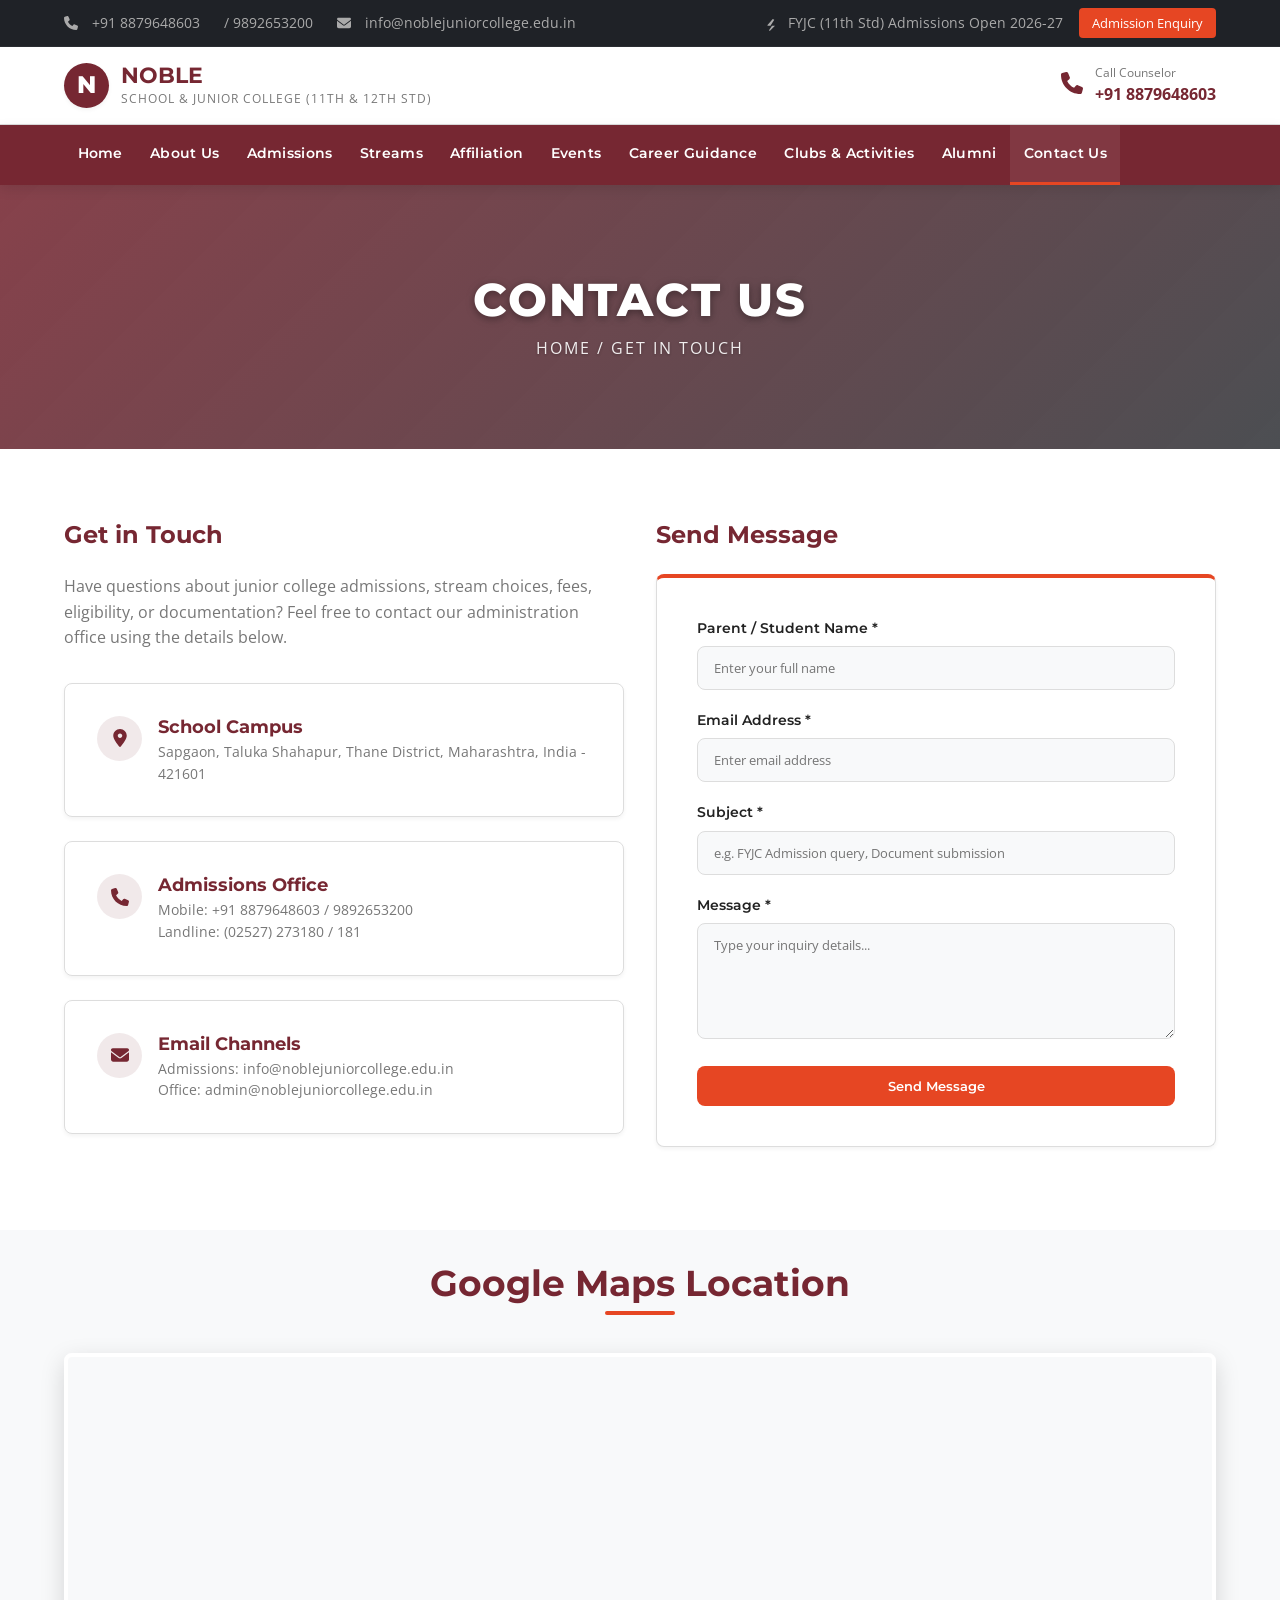
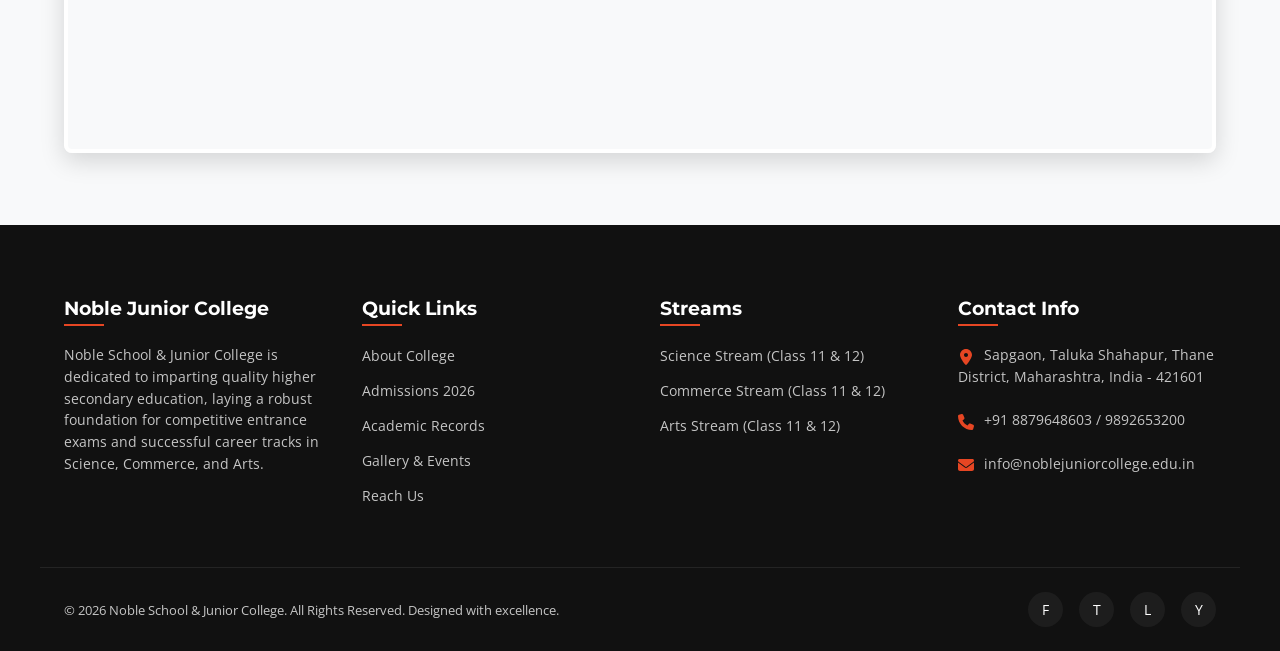
<file: contact.html>
<!DOCTYPE html>
<html lang="en">
<head>
  <meta charset="UTF-8">
  <meta name="viewport" content="width=device-width, initial-scale=1.0">
  <title>Contact Us | Noble School & Junior College</title>
  <link rel="stylesheet" href="style.css">
  <style>
    .contact-info-box {
      background-color: var(--white);
      border: 1px solid var(--border-color);
      border-radius: var(--border-radius);
      padding: 2rem;
      box-shadow: var(--shadow-sm);
      display: flex;
      gap: 1rem;
      align-items: flex-start;
      margin-bottom: 1.5rem;
      transition: var(--transition);
    }
    .contact-info-box:hover {
      border-color: var(--primary);
      transform: translateY(-2px);
      box-shadow: var(--shadow-md);
    }
    .contact-icon {
      background-color: rgba(118, 39, 50, 0.1);
      color: var(--primary);
      min-width: 45px;
      height: 45px;
      border-radius: 50%;
      display: flex;
      align-items: center;
      justify-content: center;
      font-size: 1.25rem;
      flex-shrink: 0;
    }
    .map-container {
      background-color: var(--primary);
      color: var(--white);
      height: 350px;
      border-radius: var(--border-radius);
      box-shadow: var(--shadow-lg);
      display: flex;
      flex-direction: column;
      justify-content: center;
      align-items: center;
      text-align: center;
      padding: 2.5rem;
      margin-top: 2rem;
      background-image: linear-gradient(135deg, var(--primary) 0%, var(--primary-hover) 100%);
    }
  </style>
</head>
<body>

  <!-- Injected Header -->
  <div id="header-container"></div>

  <main class="animate-fade-up">

  <!-- Banner -->
  <div class="page-banner animate-fade-up" style="background-image: url('https://images.unsplash.com/photo-1497366216548-37526070297c?auto=format&fit=crop&w=1200&q=80');">
    <div class="page-banner-content">
      <h1>Contact Us</h1>
      <p>Home / Get in Touch</p>
    </div>
  </div>

  <!-- Contact Section -->
  <section class="section">
    <div class="container grid-2">
      <!-- Contact Info Details -->
      <div>
        <h2 style="color: var(--primary); margin-bottom: 1.5rem;">Get in Touch</h2>
        <p style="color: var(--text-light); margin-bottom: 2rem;">
          Have questions about junior college admissions, stream choices, fees, eligibility, or documentation? Feel free to contact our administration office using the details below.
        </p>

        <!-- Address Box -->
        <div class="contact-info-box">
          <div class="contact-icon">
            <svg xmlns="http://www.w3.org/2000/svg" viewBox="0 0 384 512" width="18" height="18" fill="currentColor">
              <path d="M215.7 499.2C267 435 384 279.4 384 192C384 86 298 0 192 0S0 86 0 192c0 87.4 117 243 168.3 307.2c12.3 15.3 35.1 15.3 47.4 0zM192 256c-35.3 0-64-28.7-64-64s28.7-64 64-64s64 28.7 64 64s-28.7 64-64 64z"/>
            </svg>
          </div>
          <div>
            <h3 style="font-size: 1.1rem; color: var(--primary); margin-bottom: 0.25rem;">School Campus</h3>
            <p style="font-size: 0.9rem; color: var(--text-light); line-height: 1.5;">
              Sapgaon, Taluka Shahapur, Thane District, Maharashtra, India - 421601
            </p>
          </div>
        </div>

        <!-- Phones Box -->
        <div class="contact-info-box">
          <div class="contact-icon">
            <svg xmlns="http://www.w3.org/2000/svg" viewBox="0 0 512 512" width="18" height="18" fill="currentColor">
              <path d="M164.9 24.6c-7.7-18.6-28-28.5-47.4-23.2l-88 24C12.1 30.2 0 46 0 64C0 311.4 200.6 512 448 512c18 0 33.8-12.1 38.6-29.5l24-88c5.3-19.4-4.6-39.7-23.2-47.4l-96-40c-16.3-6.8-35.2-2.1-46.3 11.6L304.7 368C234.3 334.7 177.3 277.7 144 207.3L193.3 167c13.7-11.2 18.4-30 11.6-46.3l-40-96z"/>
            </svg>
          </div>
          <div>
            <h3 style="font-size: 1.1rem; color: var(--primary); margin-bottom: 0.25rem;">Admissions Office</h3>
            <p style="font-size: 0.9rem; color: var(--text-light); line-height: 1.5;">
              Mobile: +91 8879648603 / 9892653200<br>
              Landline: (02527) 273180 / 181
            </p>
          </div>
        </div>

        <!-- Email Box -->
        <div class="contact-info-box">
          <div class="contact-icon">
            <svg xmlns="http://www.w3.org/2000/svg" viewBox="0 0 512 512" width="18" height="18" fill="currentColor">
              <path d="M48 64C21.5 64 0 85.5 0 112c0 15.1 7.1 29.3 19.2 38.4L236.8 313.6c11.4 8.5 27 8.5 38.4 0L492.8 150.4c12.1-9.1 19.2-23.3 19.2-38.4c0-26.5-21.5-48-48-48H48zM0 176V384c0 35.3 28.7 64 64 64H448c35.3 0 64-28.7 64-64V176L294.4 339.2c-22.8 17.1-54 17.1-76.8 0L0 176z"/>
            </svg>
          </div>
          <div>
            <h3 style="font-size: 1.1rem; color: var(--primary); margin-bottom: 0.25rem;">Email Channels</h3>
            <p style="font-size: 0.9rem; color: var(--text-light); line-height: 1.5;">
              Admissions: info@noblejuniorcollege.edu.in<br>
              Office: admin@noblejuniorcollege.edu.in
            </p>
          </div>
        </div>
      </div>

      <!-- Contact Form -->
      <div>
        <h2 style="color: var(--primary); margin-bottom: 1.5rem;">Send Message</h2>
        <div style="background-color: var(--white); border: 1px solid var(--border-color); padding: 2.5rem; border-radius: var(--border-radius); box-shadow: var(--shadow-sm); border-top: 4px solid var(--secondary);">
          <form id="contactForm" onsubmit="handleContactSubmit(event)">
            <div class="form-group">
              <label for="cname">Parent / Student Name *</label>
              <input type="text" id="cname" class="form-control" required placeholder="Enter your full name">
            </div>

            <div class="form-group">
              <label for="cemail">Email Address *</label>
              <input type="email" id="cemail" class="form-control" required placeholder="Enter email address">
            </div>

            <div class="form-group">
              <label for="csubject">Subject *</label>
              <input type="text" id="csubject" class="form-control" required placeholder="e.g. FYJC Admission query, Document submission">
            </div>

            <div class="form-group">
              <label for="cmessage">Message *</label>
              <textarea id="cmessage" rows="5" class="form-control" required placeholder="Type your inquiry details..."></textarea>
            </div>

            <button type="submit" class="btn btn-secondary" style="width: 100%;">Send Message</button>
          </form>

          <!-- Success message placeholder -->
          <div id="successMessage" style="display: none; background-color: #d4edda; border: 1px solid #c3e6cb; color: #155724; padding: 1.5rem; border-radius: var(--border-radius); text-align: center;">
            <h3 style="margin-bottom: 0.5rem;">Message Sent!</h3>
            <p>Your message has been successfully received. Our administrative team will respond back to your email within 24 business hours.</p>
          </div>
        </div>
      </div>
    </div>
  </section>

  <!-- Location Map -->
  <section class="section bg-light animate-fade-up" style="padding-top: 2rem;">
    <div class="container">
      <h2 class="section-title">Google Maps Location</h2>
      <div style="box-shadow: var(--shadow-lg); border-radius: var(--border-radius); overflow: hidden; border: 4px solid var(--white); height: 400px;">
        <iframe src="https://www.google.com/maps/embed?pb=!1m18!1m12!1m3!1d3758.3340578136367!2d73.44754767576595!3d19.612952834371987!2m3!1f0!2f0!3f0!3m2!1i1024!2i768!4f13.1!3m3!1m2!1s0x3be70788aa3a7ed9%3A0xc07a8ea3f350c37b!2sSapgaon%2C%20Maharashtra%20421601!5e0!3m2!1sen!2sin!4v1718629000000!5m2!1sen!2sin" width="100%" height="100%" style="border:0;" allowfullscreen="" loading="lazy" referrerpolicy="no-referrer-when-downgrade"></iframe>
      </div>
    </div>
  </section>

  </main>

  <!-- Injected Footer -->
  <div id="footer-container"></div>

  <!-- Shared JavaScript Component and Form Handling -->
  <script src="components.js"></script>
  <script>
    function handleContactSubmit(event) {
      event.preventDefault();
      document.getElementById("contactForm").style.display = "none";
      document.getElementById("successMessage").style.display = "block";
    }
  </script>
</body>
</html>
</file>
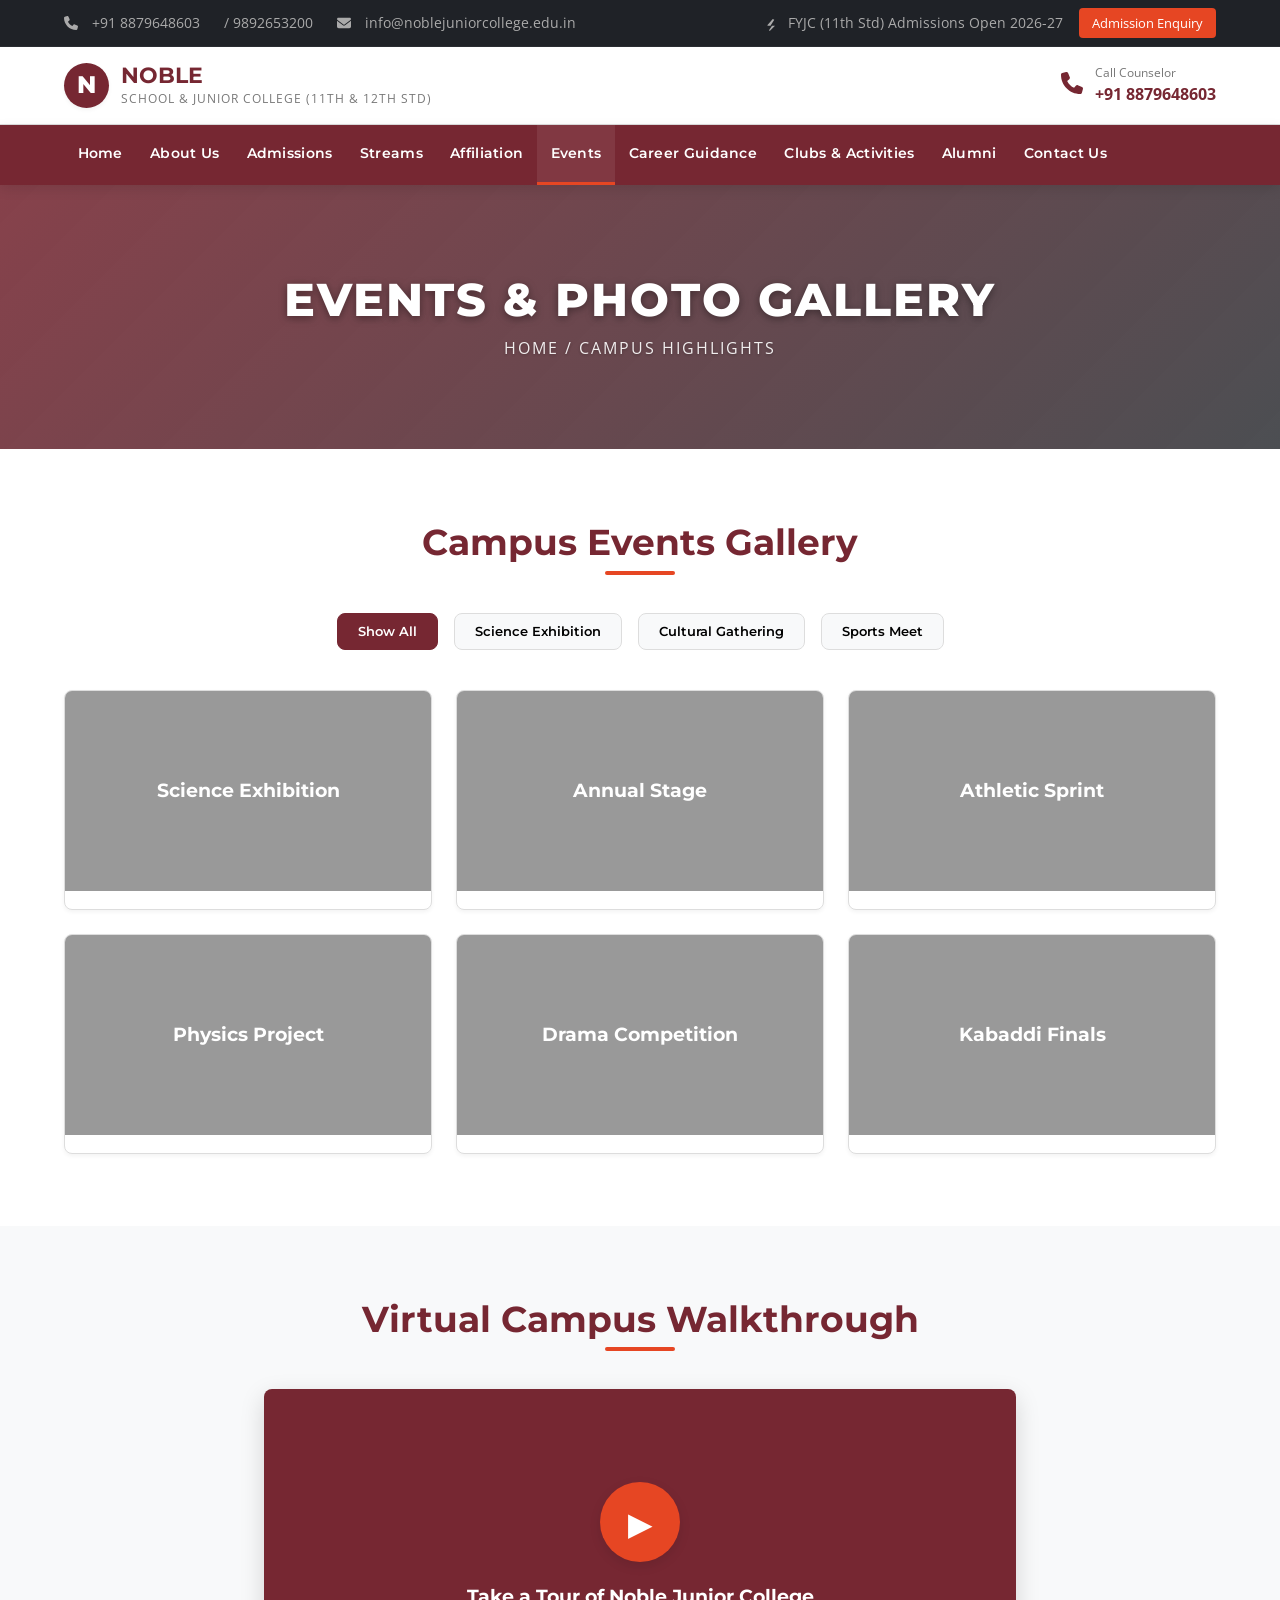
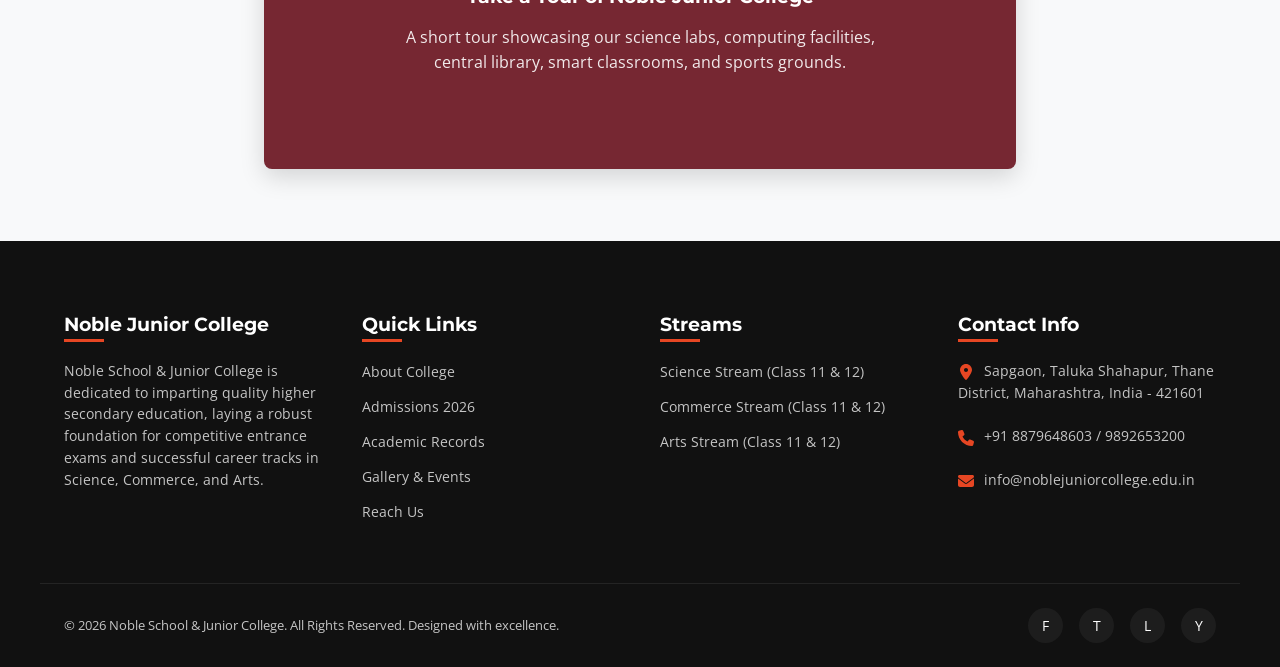
<file: events.html>
<!DOCTYPE html>
<html lang="en">
<head>
  <meta charset="UTF-8">
  <meta name="viewport" content="width=device-width, initial-scale=1.0">
  <title>Events & Gallery | Noble School & Junior College</title>
  <link rel="stylesheet" href="style.css">
  <style>
    .filter-container {
      display: flex;
      justify-content: center;
      gap: 1rem;
      margin-bottom: 2.5rem;
      flex-wrap: wrap;
    }
    .filter-btn {
      background-color: var(--light);
      border: 1px solid var(--border-color);
      padding: 0.6rem 1.25rem;
      font-weight: 600;
      font-family: var(--font-headings);
      border-radius: var(--border-radius);
      cursor: pointer;
      transition: var(--transition);
    }
    .filter-btn.active, .filter-btn:hover {
      background-color: var(--primary);
      color: var(--white);
      border-color: var(--primary);
    }
    
    .gallery-grid {
      display: grid;
      grid-template-columns: repeat(auto-fill, minmax(300px, 1fr));
      gap: 1.5rem;
    }
    
    .gallery-item {
      background-color: var(--white);
      border-radius: var(--border-radius);
      box-shadow: var(--shadow-sm);
      overflow: hidden;
      border: 1px solid var(--border-color);
      transition: var(--transition);
    }
    .gallery-item.hidden {
      display: none;
    }
    .gallery-item:hover {
      transform: translateY(-5px);
      box-shadow: var(--shadow-md);
      border-color: var(--primary);
    }
    
    .gallery-img-placeholder {
      height: 200px;
      display: flex;
      align-items: center;
      justify-content: center;
      color: var(--white);
      font-weight: 700;
      font-family: var(--font-headings);
      font-size: 1.2rem;
      text-align: center;
      padding: 1.5rem;
      background-size: cover;
      background-position: center;
    }
    
    .gallery-caption {
      padding: 1.25rem;
    }
    
    .gallery-caption h3 {
      font-size: 1.15rem;
      color: var(--primary);
      margin-bottom: 0.5rem;
    }
    
    .gallery-caption p {
      font-size: 0.85rem;
      color: var(--text-light);
    }
    
    .video-box {
      background-color: var(--primary);
      color: var(--white);
      height: 380px;
      border-radius: var(--border-radius);
      box-shadow: var(--shadow-lg);
      display: flex;
      flex-direction: column;
      justify-content: center;
      align-items: center;
      text-align: center;
      padding: 2.5rem;
    }
    .video-play-btn {
      width: 80px;
      height: 80px;
      border-radius: 50%;
      background-color: var(--secondary);
      color: var(--white);
      display: flex;
      align-items: center;
      justify-content: center;
      font-size: 2rem;
      margin-bottom: 1.5rem;
      cursor: pointer;
      box-shadow: var(--shadow-md);
      transition: var(--transition);
    }
    .video-play-btn:hover {
      transform: scale(1.1);
      background-color: var(--secondary-hover);
    }
  </style>
</head>
<body>

  <!-- Injected Header -->
  <div id="header-container"></div>

  <main class="animate-fade-up">

  <!-- Banner -->
  <div class="page-banner animate-fade-up" style="background-image: url('https://images.unsplash.com/photo-1511578314322-379afb476865?auto=format&fit=crop&w=1200&q=80');">
    <div class="page-banner-content">
      <h1>Events & Photo Gallery</h1>
      <p>Home / Campus Highlights</p>
    </div>
  </div>

  <!-- Photo Gallery Section -->
  <section id="gallery" class="section animate-fade-up delay-1">
    <div class="container">
      <h2 class="section-title">Campus Events Gallery</h2>
      
      <!-- Filter Controls -->
      <div class="filter-container">
        <button class="filter-btn active" onclick="filterGallery('all')">Show All</button>
        <button class="filter-btn" onclick="filterGallery('science')">Science Exhibition</button>
        <button class="filter-btn" onclick="filterGallery('cultural')">Cultural Gathering</button>
        <button class="filter-btn" onclick="filterGallery('sports')">Sports Meet</button>
      </div>

      <!-- Gallery Items -->
      <div class="gallery-grid">
        <!-- Science 1 -->
        <div class="gallery-item" data-category="science">
          <div class="gallery-img-placeholder" style="background-image: linear-gradient(rgba(0,0,0,0.4), rgba(0,0,0,0.4)), url('https://images.unsplash.com/photo-1532094349884-543bc11b234d?auto=format&fit=crop&w=400&q=80');">Science Exhibition</div>
          <div class="gallery-caption">
            <h3>Chemistry Lab Demo</h3>
            <p>Class 12 students demonstrating chemical reaction parameters to visitors.</p>
          </div>
        </div>
        <!-- Cultural 1 -->
        <div class="gallery-item" data-category="cultural">
          <div class="gallery-img-placeholder" style="background-image: linear-gradient(rgba(0,0,0,0.4), rgba(0,0,0,0.4)), url('https://images.unsplash.com/photo-1516450360452-9312f5e86fc7?auto=format&fit=crop&w=400&q=80');">Annual Stage</div>
          <div class="gallery-caption">
            <h3>Annual Gathering Day</h3>
            <p>Musical and dance presentations by junior college students.</p>
          </div>
        </div>
        <!-- Sports 1 -->
        <div class="gallery-item" data-category="sports">
          <div class="gallery-img-placeholder" style="background-image: linear-gradient(rgba(0,0,0,0.4), rgba(0,0,0,0.4)), url('https://images.unsplash.com/photo-1508098682722-e99c43a406b2?auto=format&fit=crop&w=400&q=80');">Athletic Sprint</div>
          <div class="gallery-caption">
            <h3>Annual Sports Championship</h3>
            <p>100m sprint race highlights of the school sports meet.</p>
          </div>
        </div>
        <!-- Science 2 -->
        <div class="gallery-item" data-category="science">
          <div class="gallery-img-placeholder" style="background-image: linear-gradient(rgba(0,0,0,0.4), rgba(0,0,0,0.4)), url('https://images.unsplash.com/photo-1581092921461-eab62e97a780?auto=format&fit=crop&w=400&q=80');">Physics Project</div>
          <div class="gallery-caption">
            <h3>Automated Solar Tracker</h3>
            <p>Class 11 Science students presenting a working model of a solar panel controller.</p>
          </div>
        </div>
        <!-- Cultural 2 -->
        <div class="gallery-item" data-category="cultural">
          <div class="gallery-img-placeholder" style="background-image: linear-gradient(rgba(0,0,0,0.4), rgba(0,0,0,0.4)), url('https://images.unsplash.com/photo-1511671782779-c97d3d27a1d4?auto=format&fit=crop&w=400&q=80');">Drama Competition</div>
          <div class="gallery-caption">
            <h3>Inter-Class Drama Contest</h3>
            <p>Performing social awareness skits during general assembly.</p>
          </div>
        </div>
        <!-- Sports 2 -->
        <div class="gallery-item" data-category="sports">
          <div class="gallery-img-placeholder" style="background-image: linear-gradient(rgba(0,0,0,0.4), rgba(0,0,0,0.4)), url('https://images.unsplash.com/photo-1544698310-74ea9d1c8258?auto=format&fit=crop&w=400&q=80');">Kabaddi Finals</div>
          <div class="gallery-caption">
            <h3>Inter-House Kabaddi Match</h3>
            <p>An intense kabaddi match during the winter sports week.</p>
          </div>
        </div>
      </div>
    </div>
  </section>

  <!-- Video Section -->
  <section id="videos" class="section bg-light animate-fade-up">
    <div class="container" style="max-width: 800px;">
      <h2 class="section-title">Virtual Campus Walkthrough</h2>
      <div class="video-box">
        <div class="video-play-btn">▶</div>
        <h3>Take a Tour of Noble Junior College</h3>
        <p style="opacity: 0.9; max-width: 500px; margin-top: 0.5rem; line-height: 1.6;">
          A short tour showcasing our science labs, computing facilities, central library, smart classrooms, and sports grounds.
        </p>
      </div>
    </div>
  </section>

  </main>

  <!-- Injected Footer -->
  <div id="footer-container"></div>

  <!-- Shared JavaScript Component and Gallery Filter Logic -->
  <script src="components.js"></script>
  <script>
    function filterGallery(category) {
      const buttons = document.querySelectorAll(".filter-btn");
      buttons.forEach(btn => btn.classList.remove("active"));
      event.currentTarget.classList.add("active");

      const items = document.querySelectorAll(".gallery-item");
      items.forEach(item => {
        if (category === "all") {
          item.classList.remove("hidden");
        } else {
          if (item.getAttribute("data-category") === category) {
            item.classList.remove("hidden");
          } else {
            item.classList.add("hidden");
          }
        }
      });
    }
  </script>
</body>
</html>
</file>
<file: style.css>
@import url('https://fonts.googleapis.com/css2?family=Montserrat:wght@400;500;600;700;800&family=Open+Sans:wght@300;400;500;600;700&display=swap');

:root {
  --primary: #762732; /* Crimson Maroon */
  --primary-hover: #5d1c25;
  --secondary: #e64623; /* Bright Orange-Red */
  --secondary-hover: #c93515;
  --dark: #1f2227; /* Charcoal black */
  --dark-accent: #111;
  --light: #f8f9fa;
  --white: #ffffff;
  --grey: #aaaaaa;
  --border-color: #dddddd;
  --text-dark: #222222;
  --text-light: #777777;
  
  --font-headings: 'Montserrat', sans-serif;
  --font-body: 'Open Sans', sans-serif;
  
  --shadow-sm: 0 2px 4px rgba(0,0,0,0.05);
  --shadow-md: 0 4px 12px rgba(0,0,0,0.1);
  --shadow-lg: 0 8px 24px rgba(0,0,0,0.15);
  --transition: all 0.3s cubic-bezier(0.25, 0.8, 0.25, 1);
  --border-radius: 8px;
}

/* Base Styles */
* {
  box-sizing: border-box;
  margin: 0;
  padding: 0;
}

html {
  scroll-behavior: smooth;
  font-size: 16px;
}

body {
  font-family: var(--font-body);
  color: var(--text-dark);
  background-color: var(--white);
  line-height: 1.6;
  overflow-x: hidden;
}

h1, h2, h3, h4, h5, h6 {
  font-family: var(--font-headings);
  font-weight: 700;
  line-height: 1.2;
  margin-bottom: 0.5rem;
}

a {
  text-decoration: none;
  color: inherit;
  transition: var(--transition);
}

img {
  max-width: 100%;
  height: auto;
  display: block;
}

button, .btn {
  font-family: var(--font-headings);
  font-weight: 600;
  border: none;
  outline: none;
  cursor: pointer;
  transition: var(--transition);
  border-radius: var(--border-radius);
  padding: 0.75rem 1.5rem;
}

/* Layout Utilities */
.container {
  width: 100%;
  max-width: 1200px;
  margin: 0 auto;
  padding: 0 1.5rem;
}

.section {
  padding: 4.5rem 0;
}

.bg-light {
  background-color: var(--light);
}

.text-center {
  text-align: center;
}

.grid-2 {
  display: grid;
  grid-template-columns: repeat(2, 1fr);
  gap: 2rem;
}

.grid-3 {
  display: grid;
  grid-template-columns: repeat(3, 1fr);
  gap: 2rem;
}

.grid-4 {
  display: grid;
  grid-template-columns: repeat(4, 1fr);
  gap: 1.5rem;
}

/* Topbar */
.topbar {
  background-color: var(--dark);
  color: var(--grey);
  font-size: 0.85rem;
  padding: 0.5rem 0;
  border-bottom: 1px solid rgba(255,255,255,0.05);
}

.topbar-content {
  display: flex;
  justify-content: space-between;
  align-items: center;
  flex-wrap: wrap;
}

.topbar-contacts {
  display: flex;
  gap: 1.5rem;
}

.topbar-contacts a {
  display: flex;
  align-items: center;
  gap: 0.5rem;
}

.topbar-contacts a:hover {
  color: var(--secondary);
}

.topbar-actions {
  display: flex;
  align-items: center;
  gap: 1rem;
}

.topbar-actions .btn-enquiry {
  background-color: var(--secondary);
  color: var(--white);
  padding: 0.3rem 0.8rem;
  font-size: 0.8rem;
  border-radius: 4px;
}

.topbar-actions .btn-enquiry:hover {
  background-color: var(--secondary-hover);
}

/* Middle Header Header */
.middle-header {
  padding: 1rem 0;
  background-color: var(--white);
  border-bottom: 1px solid var(--border-color);
}

.middle-header-content {
  display: flex;
  justify-content: space-between;
  align-items: center;
  flex-wrap: wrap;
  gap: 1rem;
}

.logo {
  display: flex;
  align-items: center;
  gap: 0.75rem;
}

.logo-icon {
  background: var(--primary);
  color: var(--white);
  width: 45px;
  height: 45px;
  border-radius: 50%;
  display: flex;
  align-items: center;
  justify-content: center;
  font-family: var(--font-headings);
  font-size: 1.5rem;
  font-weight: 800;
  box-shadow: var(--shadow-sm);
}

.logo-text h1 {
  font-size: 1.35rem;
  color: var(--primary);
  margin: 0;
}

.logo-text p {
  font-size: 0.75rem;
  color: var(--text-light);
  letter-spacing: 1px;
  text-transform: uppercase;
}

.header-search {
  flex: 1;
  max-width: 400px;
  display: flex;
  border: 1px solid var(--primary);
  border-radius: var(--border-radius);
  overflow: hidden;
}

.header-search input {
  flex: 1;
  padding: 0.6rem 1rem;
  border: none;
  outline: none;
  font-family: var(--font-body);
}

.header-search button {
  background-color: var(--primary);
  color: var(--white);
  padding: 0.6rem 1.2rem;
  border-radius: 0;
}

.header-search button:hover {
  background-color: var(--primary-hover);
}

.header-call {
  display: flex;
  align-items: center;
  gap: 0.75rem;
}

.call-icon {
  color: var(--primary);
  font-size: 1.5rem;
}

.call-details span {
  font-size: 0.75rem;
  color: var(--text-light);
  display: block;
}

.call-details a {
  font-weight: 700;
  color: var(--primary);
}

/* Nav Menu */
.navbar {
  background-color: var(--primary);
  position: sticky;
  top: 0;
  z-index: 1000;
  box-shadow: var(--shadow-md);
  transition: background-color 0.3s ease;
}

.nav-logo {
  display: none; /* Hidden on desktop */
}

.dropdown-toggle {
  display: none; /* Hidden on desktop */
}

.mobile-only {
  display: none; /* Hidden on desktop */
}

.nav-link-wrapper {
  display: block;
}

.nav-container {
  display: flex;
  justify-content: flex-start;
  align-items: center;
}

.nav-links {
  display: flex;
  list-style: none;
}

.nav-item {
  position: relative;
}

.nav-link {
  display: block;
  padding: 1.1rem 0.85rem;
  color: var(--white);
  font-family: var(--font-headings);
  font-weight: 600;
  font-size: 0.85rem;
  letter-spacing: 0.3px;
  border-bottom: 3px solid transparent;
  transition: all 0.25s ease;
  white-space: nowrap;
}

.nav-item:hover .nav-link,
.nav-item.active .nav-link {
  color: var(--white);
  background-color: rgba(255, 255, 255, 0.08);
  border-bottom: 3px solid var(--secondary);
}

/* Intermediate screens - scale down nav links spacing to prevent overflow */
@media (min-width: 1025px) and (max-width: 1200px) {
  .nav-link {
    padding: 1.1rem 0.65rem;
    font-size: 0.8rem;
  }
}

/* Dropdown Menu styling - premium look */
.dropdown {
  position: absolute;
  top: 100%;
  left: 0;
  background-color: var(--white);
  box-shadow: 0 10px 30px rgba(0, 0, 0, 0.15);
  min-width: 260px;
  list-style: none;
  opacity: 0;
  visibility: hidden;
  transform: translateY(15px);
  transition: opacity 0.3s ease, transform 0.3s cubic-bezier(0.25, 0.8, 0.25, 1), visibility 0.3s;
  border-radius: 0 0 var(--border-radius) var(--border-radius);
  border-top: 4px solid var(--secondary);
  z-index: 100;
  padding: 0.5rem 0;
}

.nav-item:hover .dropdown {
  opacity: 1;
  visibility: visible;
  transform: translateY(0);
}

.dropdown-item a {
  display: block;
  padding: 0.75rem 1.5rem;
  color: var(--text-dark);
  font-size: 0.85rem;
  font-weight: 500;
  transition: all 0.2s ease;
}

.dropdown-item a:hover {
  background-color: var(--light);
  color: var(--primary);
  padding-left: 1.75rem; /* Subtle indent on hover */
}

.dropdown-item:last-child a {
  border-bottom: none;
}

/* Mobile Toggle Hamburger */
.mobile-nav-toggle {
  display: none; /* Hidden on desktop */
  background: transparent;
  border: none;
  cursor: pointer;
  flex-direction: column;
  justify-content: space-between;
  width: 24px;
  height: 18px;
  padding: 0;
  z-index: 2001;
}

.mobile-nav-toggle .hamburger-bar {
  display: block;
  width: 100%;
  height: 2px;
  background-color: var(--white);
  border-radius: 2px;
  transition: transform 0.3s ease, opacity 0.3s ease;
}


/* Slider Section */
.hero-slider {
  position: relative;
  height: 480px;
  background-color: var(--dark);
  overflow: hidden;
}

.slide {
  position: absolute;
  top: 0;
  left: 0;
  width: 100%;
  height: 100%;
  opacity: 0;
  transition: opacity 1s ease-in-out;
  display: flex;
  align-items: center;
  background-size: cover;
  background-position: center;
}

.slide::before {
  content: '';
  position: absolute;
  top: 0;
  left: 0;
  width: 100%;
  height: 100%;
  background: linear-gradient(90deg, rgba(0,0,0,0.7) 0%, rgba(0,0,0,0.3) 100%);
}

.slide.active {
  opacity: 1;
  z-index: 2;
}

.slide-content {
  position: relative;
  z-index: 3;
  color: var(--white);
  max-width: 650px;
  margin-left: 5rem;
  transform: translateY(20px);
  transition: transform 0.8s ease;
}

.slide.active .slide-content {
  transform: translateY(0);
}

.slide-content h2 {
  font-size: 2.75rem;
  margin-bottom: 1rem;
  text-transform: uppercase;
  letter-spacing: 1px;
}

.slide-content p {
  font-size: 1.1rem;
  margin-bottom: 1.5rem;
  opacity: 0.9;
}

.slider-btn {
  background-color: var(--secondary);
  color: var(--white);
}

.slider-btn:hover {
  background-color: var(--secondary-hover);
}

.slider-arrow {
  position: absolute;
  top: 50%;
  transform: translateY(-50%);
  background-color: rgba(0,0,0,0.5);
  color: var(--white);
  width: 50px;
  height: 50px;
  border-radius: 50%;
  display: flex;
  align-items: center;
  justify-content: center;
  font-size: 1.25rem;
  z-index: 5;
  cursor: pointer;
  transition: var(--transition);
}

.slider-arrow:hover {
  background-color: var(--secondary);
}

.slider-arrow-prev { left: 1.5rem; }
.slider-arrow-next { right: 1.5rem; }

/* Blinking Notice Bar */
.notices-bar {
  background-color: var(--light);
  border-bottom: 1px solid var(--border-color);
  padding: 0.5rem 0;
  overflow: hidden;
}

.notices-container {
  display: flex;
  align-items: center;
  gap: 1rem;
}

.notices-label {
  background-color: var(--secondary);
  color: var(--white);
  font-family: var(--font-headings);
  font-weight: 700;
  font-size: 0.8rem;
  padding: 0.3rem 0.8rem;
  border-radius: 4px;
  text-transform: uppercase;
  flex-shrink: 0;
}

.notices-ticker {
  flex: 1;
  white-space: nowrap;
  overflow: hidden;
  position: relative;
}

.notices-ticker marquee {
  font-weight: 600;
  color: var(--primary);
  font-size: 0.9rem;
}

.blinking {
  animation: blink 1.2s infinite;
}

@keyframes blink {
  0% { color: var(--secondary); }
  49% { color: var(--secondary); }
  50% { color: transparent; }
  99% { color: transparent; }
  100% { color: var(--secondary); }
}

/* Cards & Stats */
.section-title {
  text-align: center;
  margin-bottom: 3rem;
  position: relative;
  font-size: 2.25rem;
  color: var(--primary);
}

.section-title::after {
  content: '';
  position: absolute;
  bottom: -10px;
  left: 50%;
  transform: translateX(-50%);
  width: 70px;
  height: 4px;
  background-color: var(--secondary);
  border-radius: 2px;
}

.card {
  background: var(--white);
  border-radius: var(--border-radius);
  box-shadow: var(--shadow-sm);
  padding: 2rem;
  border-top: 4px solid var(--primary);
  transition: var(--transition);
}

.card:hover {
  transform: translateY(-5px);
  box-shadow: var(--shadow-lg);
}

.card-icon {
  font-size: 2.5rem;
  color: var(--secondary);
  margin-bottom: 1rem;
}

.card h3 {
  font-size: 1.25rem;
  margin-bottom: 0.75rem;
}

.card p {
  font-size: 0.9rem;
  color: var(--text-light);
}

/* Statistics section */
.stats-section {
  background-color: var(--primary);
  color: var(--white);
  padding: 4rem 0;
  background-image: linear-gradient(135deg, var(--primary) 0%, var(--primary-hover) 100%);
}

.stat-item {
  text-align: center;
}

.stat-number {
  font-family: var(--font-headings);
  font-size: 3.5rem;
  font-weight: 800;
  color: var(--secondary);
  margin-bottom: 0.5rem;
  display: block;
}

.stat-title {
  font-size: 1.1rem;
  font-weight: 500;
  text-transform: uppercase;
  letter-spacing: 1px;
}

/* Message / Message Desks */
.message-desk {
  display: flex;
  gap: 2.5rem;
  align-items: flex-start;
  margin-bottom: 3rem;
}

.message-desk:nth-child(even) {
  flex-direction: row-reverse;
}

.desk-img {
  flex-shrink: 0;
  width: 280px;
  border-radius: var(--border-radius);
  overflow: hidden;
  box-shadow: var(--shadow-md);
  border: 4px solid var(--white);
  outline: 1px solid var(--border-color);
}

.desk-content {
  flex: 1;
}

.desk-author {
  font-family: var(--font-headings);
  font-size: 1.25rem;
  font-weight: 700;
  color: var(--primary);
  margin-top: 1rem;
  display: block;
}

.desk-title {
  font-size: 0.85rem;
  color: var(--text-light);
  display: block;
  font-weight: 600;
}

/* Forms */
.form-group {
  margin-bottom: 1.25rem;
}

.form-group label {
  display: block;
  font-family: var(--font-headings);
  font-weight: 600;
  font-size: 0.85rem;
  margin-bottom: 0.4rem;
}

.form-control {
  width: 100%;
  padding: 0.75rem 1rem;
  border: 1px solid var(--border-color);
  border-radius: var(--border-radius);
  font-family: var(--font-body);
  transition: var(--transition);
  background-color: var(--light);
}

.form-control:focus {
  outline: none;
  border-color: var(--primary);
  background-color: var(--white);
  box-shadow: 0 0 0 3px rgba(118, 39, 50, 0.15);
}

.btn-primary {
  background-color: var(--primary);
  color: var(--white);
}

.btn-primary:hover {
  background-color: var(--primary-hover);
}

.btn-secondary {
  background-color: var(--secondary);
  color: var(--white);
}

.btn-secondary:hover {
  background-color: var(--secondary-hover);
}

/* Accordions and Tabs */
.tabs {
  display: flex;
  justify-content: center;
  gap: 1rem;
  margin-bottom: 2.5rem;
  flex-wrap: wrap;
}

.tab-btn {
  background-color: var(--light);
  color: var(--text-dark);
  border: 1px solid var(--border-color);
}

.tab-btn.active, .tab-btn:hover {
  background-color: var(--primary);
  color: var(--white);
  border-color: var(--primary);
}

.tab-content {
  display: none;
}

.tab-content.active {
  display: block;
  animation: fadeIn 0.5s ease;
}

@keyframes fadeIn {
  from { opacity: 0; transform: translateY(10px); }
  to { opacity: 1; transform: translateY(0); }
}

/* Table Design */
.table-responsive {
  overflow-x: auto;
  margin: 1.5rem 0;
  border-radius: var(--border-radius);
  box-shadow: var(--shadow-sm);
}

table {
  width: 100%;
  border-collapse: collapse;
  text-align: left;
  background-color: var(--white);
}

th, td {
  padding: 1rem 1.25rem;
  border-bottom: 1px solid var(--border-color);
}

th {
  background-color: var(--primary);
  color: var(--white);
  font-family: var(--font-headings);
  font-weight: 600;
}

tr:nth-child(even) {
  background-color: var(--light);
}

/* Gallery layout */
.gallery-grid {
  display: grid;
  grid-template-columns: repeat(auto-fill, minmax(280px, 1fr));
  gap: 1.5rem;
}

.gallery-item {
  position: relative;
  overflow: hidden;
  border-radius: var(--border-radius);
  box-shadow: var(--shadow-sm);
  height: 220px;
}

.gallery-item img {
  width: 100%;
  height: 100%;
  object-fit: cover;
  transition: transform 0.5s ease;
}

.gallery-item:hover img {
  transform: scale(1.1);
}

.gallery-overlay {
  position: absolute;
  top: 0;
  left: 0;
  width: 100%;
  height: 100%;
  background: rgba(118, 39, 50, 0.8);
  display: flex;
  flex-direction: column;
  justify-content: center;
  align-items: center;
  color: var(--white);
  opacity: 0;
  transition: var(--transition);
  padding: 1.5rem;
  text-align: center;
}

.gallery-item:hover class-overlay,
.gallery-item:hover .gallery-overlay {
  opacity: 1;
}

.gallery-overlay h4 {
  font-size: 1.1rem;
  margin-bottom: 0.5rem;
}

.gallery-overlay p {
  font-size: 0.8rem;
  opacity: 0.8;
}

/* Footer */
footer {
  background-color: var(--dark-accent);
  color: #c5c5c5;
  padding: 4.5rem 0 1.5rem;
  font-size: 0.9rem;
}

.footer-grid {
  display: grid;
  grid-template-columns: repeat(4, 1fr);
  gap: 2.5rem;
  margin-bottom: 3rem;
}

.footer-col h3 {
  color: var(--white);
  font-size: 1.2rem;
  margin-bottom: 1.5rem;
  position: relative;
}

.footer-col h3::after {
  content: '';
  position: absolute;
  bottom: -6px;
  left: 0;
  width: 40px;
  height: 2.5px;
  background-color: var(--secondary);
}

.footer-col ul {
  list-style: none;
}

.footer-col ul li {
  margin-bottom: 0.75rem;
}

.footer-col ul li a:hover {
  color: var(--secondary);
  padding-left: 0.25rem;
}

.footer-bottom {
  border-top: 1px solid rgba(255,255,255,0.08);
  padding-top: 1.5rem;
  display: flex;
  justify-content: space-between;
  align-items: center;
  flex-wrap: wrap;
  gap: 1rem;
}

.footer-bottom p {
  font-size: 0.8rem;
}

.footer-socials {
  display: flex;
  gap: 1rem;
}

.footer-socials a {
  background-color: rgba(255,255,255,0.05);
  color: var(--white);
  width: 35px;
  height: 35px;
  border-radius: 50%;
  display: flex;
  align-items: center;
  justify-content: center;
}

.footer-socials a:hover {
  background-color: var(--secondary);
}

/* Body Lock for Mobile Menu */
body.no-scroll {
  overflow: hidden;
}

/* Responsive Styles */
@media (max-width: 1024px) {
  .hero-slider { height: 400px; }
  .grid-4 { grid-template-columns: repeat(2, 1fr); }
  .footer-grid { grid-template-columns: repeat(2, 1fr); }

  /* Hide Desktop Header Elements */
  .topbar {
    display: none;
  }
  .middle-header {
    display: none;
  }
  .navbar {
    z-index: 2000;
  }

  /* Show Mobile Header Elements */
  .nav-logo {
    display: flex;
    align-items: center;
    gap: 0.5rem;
  }

  .nav-logo .logo-icon {
    background: var(--white);
    color: var(--primary);
    width: 36px;
    height: 36px;
    font-size: 1.1rem;
    box-shadow: none;
  }

  .nav-logo .logo-text h1 {
    color: var(--white);
    font-size: 1.15rem;
    line-height: 1.1;
    margin: 0;
  }

  .nav-logo .logo-text p {
    color: rgba(255, 255, 255, 0.85);
    font-size: 0.55rem;
    letter-spacing: 0px;
    text-transform: none;
    margin: 0;
  }


  .mobile-nav-toggle {
    display: flex;
    position: relative;
    z-index: 2001;
  }

  .nav-container {
    justify-content: space-between;
    padding: 0.75rem 1.5rem;
    position: relative;
    width: 100%;
  }

  /* Mobile Drawer Styling */
  .nav-links {
    position: fixed;
    top: 0;
    right: -320px; /* Hidden initially */
    width: 300px;
    height: 100vh;
    background-color: var(--dark);
    box-shadow: -5px 0 25px rgba(0, 0, 0, 0.3);
    flex-direction: column;
    padding: 5rem 1.5rem 2rem 1.5rem;
    overflow-y: auto;
    transition: right 0.3s cubic-bezier(0.25, 0.8, 0.25, 1);
    z-index: 1999;
    gap: 0.5rem;
    display: flex; /* Override display: none on load */
  }

  .nav-links.open {
    right: 0; /* Slide in */
  }

  /* Mobile Nav Toggle animation to close icon */
  .mobile-nav-toggle.open .hamburger-bar:nth-child(1) {
    transform: translateY(8px) rotate(45deg);
    background-color: var(--white);
  }

  .mobile-nav-toggle.open .hamburger-bar:nth-child(2) {
    opacity: 0;
  }

  .mobile-nav-toggle.open .hamburger-bar:nth-child(3) {
    transform: translateY(-8px) rotate(-45deg);
    background-color: var(--white);
  }

  /* Background Overlay styling */
  .nav-overlay {
    position: fixed;
    top: 0;
    left: 0;
    width: 100vw;
    height: 100vh;
    background-color: rgba(0, 0, 0, 0.6);
    backdrop-filter: blur(3px);
    opacity: 0;
    visibility: hidden;
    transition: all 0.3s ease;
    z-index: 1998;
  }

  .nav-overlay.open {
    opacity: 1;
    visibility: visible;
  }

  /* Mobile Nav Links */
  .nav-item {
    width: 100%;
  }

  .nav-link-wrapper {
    display: flex;
    align-items: center;
    justify-content: space-between;
    width: 100%;
    border-bottom: 1px solid rgba(255, 255, 255, 0.08);
  }

  .nav-link {
    flex: 1;
    padding: 0.85rem 0;
    font-size: 1rem;
    border-bottom: none !important;
  }

  .nav-item:hover .nav-link,
  .nav-item.active .nav-link {
    background-color: transparent;
    border-bottom: none;
    color: var(--secondary);
  }

  /* Chevron Button in mobile */
  .dropdown-toggle {
    display: flex;
    align-items: center;
    justify-content: center;
    background: transparent;
    border: none;
    color: var(--white);
    font-size: 0.9rem;
    width: 44px;
    height: 44px;
    cursor: pointer;
    transition: transform 0.3s ease, color 0.3s ease;
  }

  .nav-item.active-dropdown .dropdown-toggle {
    transform: rotate(180deg);
    color: var(--secondary);
  }

  /* Collapsible Dropdown menu inside mobile drawer */
  .dropdown {
    position: static;
    display: none;
    opacity: 1;
    visibility: visible;
    transform: none;
    box-shadow: none;
    border-top: none;
    border-radius: 0;
    background-color: rgba(255, 255, 255, 0.03);
    min-width: 100%;
    padding: 0.25rem 0 0.5rem 1rem;
  }

  .nav-item.active-dropdown .dropdown {
    display: block; /* Toggled via JS class */
  }

  .dropdown-item a {
    color: rgba(255, 255, 255, 0.7);
    padding: 0.65rem 1rem;
    font-size: 0.85rem;
    border-bottom: none;
  }

  .dropdown-item a:hover {
    background-color: transparent;
    color: var(--secondary);
    padding-left: 1.25rem;
  }

  /* Mobile Drawer extra styling */
  .mobile-only {
    display: block;
  }

  .drawer-divider {
    height: 1px;
    background-color: rgba(255, 255, 255, 0.08);
    margin: 1.5rem 0;
  }

  .drawer-contact-info {
    display: flex;
    flex-direction: column;
    gap: 0.85rem;
  }

  .drawer-contact-item {
    color: rgba(255, 255, 255, 0.85) !important;
    font-size: 0.85rem;
    display: flex;
    align-items: center;
    gap: 0.5rem;
    transition: color 0.2s;
  }

  .drawer-contact-item:hover {
    color: var(--secondary);
  }
}

@media (max-width: 768px) {
  .hero-slider { height: 350px; }
  .slide-content { margin-left: 2rem; padding-right: 2rem; }
  .slide-content h2 { font-size: 1.8rem; }
  .slide-content p { font-size: 0.95rem; }
  
  .grid-3, .grid-2 { grid-template-columns: 1fr; }
  .message-desk { flex-direction: column; align-items: center; text-align: center; }
  .desk-img { width: 220px; }
}


/* Photogenic Image Enhancements */
.img-container {
  position: relative;
  overflow: hidden;
  border-radius: var(--border-radius);
  box-shadow: var(--shadow-md);
  background-color: var(--light);
}

.img-container img {
  width: 100%;
  height: 100%;
  object-fit: cover;
  display: block;
  transition: transform 0.6s cubic-bezier(0.25, 0.8, 0.25, 1);
}

.img-container:hover img {
  transform: scale(1.07);
}

.overlay-gradient {
  position: absolute;
  top: 0;
  left: 0;
  width: 100%;
  height: 100%;
  background: linear-gradient(to top, rgba(31, 34, 39, 0.85) 0%, rgba(31, 34, 39, 0.2) 60%, rgba(31, 34, 39, 0) 100%);
  display: flex;
  flex-direction: column;
  justify-content: flex-end;
  padding: 1.5rem;
  color: var(--white);
  transition: var(--transition);
}

.img-container:hover .overlay-gradient {
  background: linear-gradient(to top, rgba(118, 39, 50, 0.9) 0%, rgba(118, 39, 50, 0.4) 60%, rgba(118, 39, 50, 0.1) 100%);
}

.parallax-banner {
  background-attachment: fixed;
  background-position: center;
  background-repeat: no-repeat;
  background-size: cover;
}

/* Page Banner Styling */
.page-banner {
  position: relative;
  background-size: cover;
  background-position: center;
  padding: 5.5rem 0;
  text-align: center;
  color: var(--white);
  overflow: hidden;
}

.page-banner::before {
  content: '';
  position: absolute;
  top: 0;
  left: 0;
  width: 100%;
  height: 100%;
  background: linear-gradient(135deg, rgba(118, 39, 50, 0.88) 0%, rgba(31, 34, 39, 0.8) 100%);
  z-index: 1;
}

.page-banner-content {
  position: relative;
  z-index: 2;
}

.page-banner h1 {
  font-size: 2.85rem;
  margin-bottom: 0.5rem;
  text-transform: uppercase;
  letter-spacing: 2px;
  text-shadow: 0 2px 8px rgba(0, 0, 0, 0.4);
  font-family: var(--font-headings);
  font-weight: 800;
}

.page-banner p {
  font-size: 1rem;
  text-transform: uppercase;
  letter-spacing: 2px;
  opacity: 0.9;
  text-shadow: 0 1px 3px rgba(0, 0, 0, 0.3);
}

/* Animations System */
@keyframes fadeInUp {
  from {
    opacity: 0;
    transform: translateY(24px);
  }
  to {
    opacity: 1;
    transform: translateY(0);
  }
}

.animate-fade-up {
  opacity: 0;
  animation: fadeInUp 0.75s cubic-bezier(0.25, 0.8, 0.25, 1) forwards;
}

/* Delay helpers for animations */
.delay-1 { animation-delay: 0.15s; }
.delay-2 { animation-delay: 0.3s; }
.delay-3 { animation-delay: 0.45s; }
.delay-4 { animation-delay: 0.6s; }

/* Testimonials / Topper Cards Premium Layout */
.testimonial-card {
  background: var(--primary);
  border-radius: var(--border-radius);
  box-shadow: 0 8px 24px rgba(118, 39, 50, 0.15);
  padding: 2.2rem 2rem;
  border: 1px solid rgba(255, 255, 255, 0.08);
  border-top: 4px solid var(--secondary);
  transition: var(--transition);
  position: relative;
  text-align: center;
}

.testimonial-card:hover {
  transform: translateY(-8px) scale(1.01);
  background: var(--primary-hover);
  box-shadow: 0 16px 36px rgba(118, 39, 50, 0.3);
  border-top-color: var(--secondary);
  border-color: rgba(255, 255, 255, 0.15);
}

.testimonial-avatar-container {
  width: 95px;
  height: 95px;
  border-radius: 50%;
  overflow: hidden;
  margin: 0 auto 1.25rem;
  border: 3px solid rgba(255, 255, 255, 0.2);
  box-shadow: 0 4px 10px rgba(0, 0, 0, 0.2);
  background-color: var(--light);
  position: relative;
  z-index: 2;
}

.testimonial-avatar {
  width: 100%;
  height: 100%;
  object-fit: cover;
  display: block;
}

.testimonial-card .testimonial-quote-icon {
  font-size: 2.5rem;
  line-height: 1;
  color: rgba(255, 255, 255, 0.12);
  position: absolute;
  top: 1rem;
  right: 1.5rem;
  font-family: Georgia, serif;
}

.testimonial-card .testimonial-text {
  font-style: italic;
  font-size: 0.95rem;
  color: rgba(255, 255, 255, 0.9);
  line-height: 1.65;
  margin-bottom: 1.25rem;
}

.testimonial-card .testimonial-author {
  font-family: var(--font-headings);
  font-weight: 700;
  font-size: 1.1rem;
  color: var(--white);
  display: block;
  margin-bottom: 0.25rem;
}

.testimonial-card .testimonial-meta {
  font-size: 0.8rem;
  color: rgba(255, 255, 255, 0.7);
  display: block;
  font-weight: 600;
  text-transform: uppercase;
  letter-spacing: 0.5px;
}

/* Overriding inline colors for Toppers in alumni.html */
.testimonial-card p:not(.testimonial-text) {
  color: #ffcb52 !important; /* Gold text for percentages */
}

.testimonial-card span[style*="border-top"] {
  color: rgba(255, 255, 255, 0.8) !important;
  border-top-color: rgba(255, 255, 255, 0.15) !important;
}

/* Call to Action Section */
.cta-section {
  position: relative;
  background-size: cover;
  background-position: center;
  padding: 6.5rem 0;
  text-align: center;
  color: var(--white);
}

.cta-section::before {
  content: '';
  position: absolute;
  top: 0;
  left: 0;
  width: 100%;
  height: 100%;
  background: linear-gradient(135deg, rgba(118, 39, 50, 0.92) 0%, rgba(31, 34, 39, 0.88) 100%);
  z-index: 1;
}

.cta-content {
  position: relative;
  z-index: 2;
  max-width: 700px;
  margin: 0 auto;
  padding: 0 1.5rem;
}

.cta-content h2 {
  font-size: 2.6rem;
  margin-bottom: 1rem;
  font-family: var(--font-headings);
  font-weight: 700;
}

.cta-content p {
  font-size: 1.15rem;
  margin-bottom: 2.2rem;
  opacity: 0.9;
  line-height: 1.65;
}

.cta-content .btn {
  padding: 0.95rem 2.5rem;
  font-size: 1.05rem;
  box-shadow: 0 4px 15px rgba(230, 70, 35, 0.35);
  background-color: var(--secondary);
  color: var(--white);
  font-weight: 700;
  border-radius: var(--border-radius);
  display: inline-block;
}

.cta-content .btn:hover {
  transform: translateY(-2px);
  background-color: var(--secondary-hover);
  box-shadow: 0 6px 22px rgba(230, 70, 35, 0.55);
}

/* Accreditation Badge Seals */
.badge-seal {
  background: linear-gradient(135deg, var(--primary) 0%, var(--primary-hover) 100%);
  color: var(--white);
  min-width: 120px;
  height: 120px;
  border-radius: 50%;
  display: flex;
  flex-direction: column;
  align-items: center;
  justify-content: center;
  text-align: center;
  font-weight: 800;
  font-size: 1.1rem;
  font-family: var(--font-headings);
  flex-shrink: 0;
  box-shadow: var(--shadow-md);
  border: 4px solid var(--white);
  outline: 2px solid var(--primary);
  transition: var(--transition);
}

.accreditation-card:hover .badge-seal {
  transform: rotate(8deg) scale(1.05);
  background: linear-gradient(135deg, var(--secondary) 0%, var(--secondary-hover) 100%);
  outline-color: var(--secondary);
}

/* Styled Bullet List */
.styled-bullet-list {
  list-style: none;
  display: flex;
  flex-direction: column;
  gap: 0.85rem;
}

.styled-bullet-item {
  display: flex;
  gap: 0.75rem;
  align-items: flex-start;
  font-size: 0.95rem;
}

.bullet-icon {
  color: var(--secondary);
  font-weight: 700;
  flex-shrink: 0;
}

/* Card & testimonial hover enhancements */
.card:hover, .topper-card:hover, .club-card:hover, .accreditation-card:hover {
  transform: translateY(-8px) scale(1.01) !important;
  box-shadow: 0 14px 30px rgba(118, 39, 50, 0.16) !important;
  border-top-color: var(--secondary) !important;
}

/* Button hover transitions */
button, .btn, .btn-enquiry {
  transition: all 0.3s cubic-bezier(0.25, 0.8, 0.25, 1);
}

button:hover, .btn:hover, .btn-enquiry:hover {
  transform: translateY(-2px);
  box-shadow: 0 6px 18px rgba(230, 70, 35, 0.35);
}

button:active, .btn:active, .btn-enquiry:active {
  transform: translateY(0);
}

/* Topper Carousel Styling */
.topper-carousel-container {
  overflow: hidden;
  position: relative;
  width: 100%;
  padding: 1.5rem 0;
}

.topper-carousel-track {
  display: flex;
  transition: transform 0.5s cubic-bezier(0.25, 0.8, 0.25, 1);
  gap: 2rem;
  width: 100%;
}

.topper-carousel-slide {
  flex: 0 0 calc(33.333% - 1.333rem);
  box-sizing: border-box;
}

@media (max-width: 1024px) {
  .topper-carousel-slide {
    flex: 0 0 calc(50% - 1rem);
  }
}

@media (max-width: 768px) {
  .topper-carousel-slide {
    flex: 0 0 100%;
  }
}

/* Animated Page Loader */
.page-loader {
  position: fixed;
  top: 0;
  left: 0;
  width: 100vw;
  height: 100vh;
  background-color: var(--white);
  display: flex;
  align-items: center;
  justify-content: center;
  z-index: 99999;
  transition: opacity 0.4s ease, visibility 0.4s ease;
}

.page-loader.fade-out {
  opacity: 0;
  visibility: hidden;
}

.loader-content {
  display: flex;
  flex-direction: column;
  align-items: center;
  gap: 1.5rem;
}

.loader-spinner {
  width: 60px;
  height: 60px;
  border: 4px solid rgba(118, 39, 50, 0.1);
  border-radius: 50%;
  border-top-color: var(--primary); /* Crimson Maroon */
  border-right-color: var(--secondary); /* Orange-red */
  animation: loader-spin 1s cubic-bezier(0.5, 0.1, 0.1, 0.9) infinite;
}

.loader-text {
  font-family: var(--font-headings);
  font-weight: 700;
  color: var(--primary);
  font-size: 0.95rem;
  letter-spacing: 3px;
  text-transform: uppercase;
  animation: loader-pulse-text 1.5s ease-in-out infinite;
}

@keyframes loader-spin {
  to { transform: rotate(360deg); }
}

@keyframes loader-pulse-text {
  0%, 100% { opacity: 0.5; }
  50% { opacity: 1; }
}

/* Floating Actions Container (WhatsApp & Scroll to Top) */
.floating-actions {
  position: fixed;
  bottom: 2rem;
  right: 2rem;
  display: flex;
  flex-direction: column;
  gap: 0.85rem;
  z-index: 999;
}

.floating-btn {
  width: 50px;
  height: 50px;
  border-radius: 50%;
  display: flex;
  align-items: center;
  justify-content: center;
  box-shadow: 0 4px 15px rgba(0, 0, 0, 0.2);
  transition: transform 0.3s cubic-bezier(0.25, 0.8, 0.25, 1), opacity 0.3s ease, visibility 0.3s ease;
  border: none;
  cursor: pointer;
  outline: none;
}

.floating-btn:hover {
  transform: scale(1.1) translateY(-3px);
}


.back-to-top-btn {
  background-color: var(--primary);
  color: var(--white);
  opacity: 0;
  visibility: hidden;
  transform: scale(0.8);
}

.back-to-top-btn svg {
  width: 20px;
  height: 20px;
}


.back-to-top-btn.visible {
  opacity: 1;
  visibility: visible;
  transform: scale(1);
}

.back-to-top-btn.visible:hover {
  background-color: var(--primary-hover);
  transform: scale(1.1) translateY(-3px);
}


/* Adjust floating buttons positioning on mobile */
@media (max-width: 768px) {
  .floating-actions {
    bottom: 1.5rem;
    right: 1.5rem;
    gap: 0.75rem;
  }
  .floating-btn {
    width: 44px;
    height: 44px;
  }

  .back-to-top-btn svg {
    width: 15px;
    height: 15px;
  }
}

/* Contact SVG Icon alignment helper */
.contact-svg-icon {
  display: inline-block;
  vertical-align: middle;
  margin-right: 6px;
  flex-shrink: 0;
  transition: transform 0.2s ease;
}
</file>
